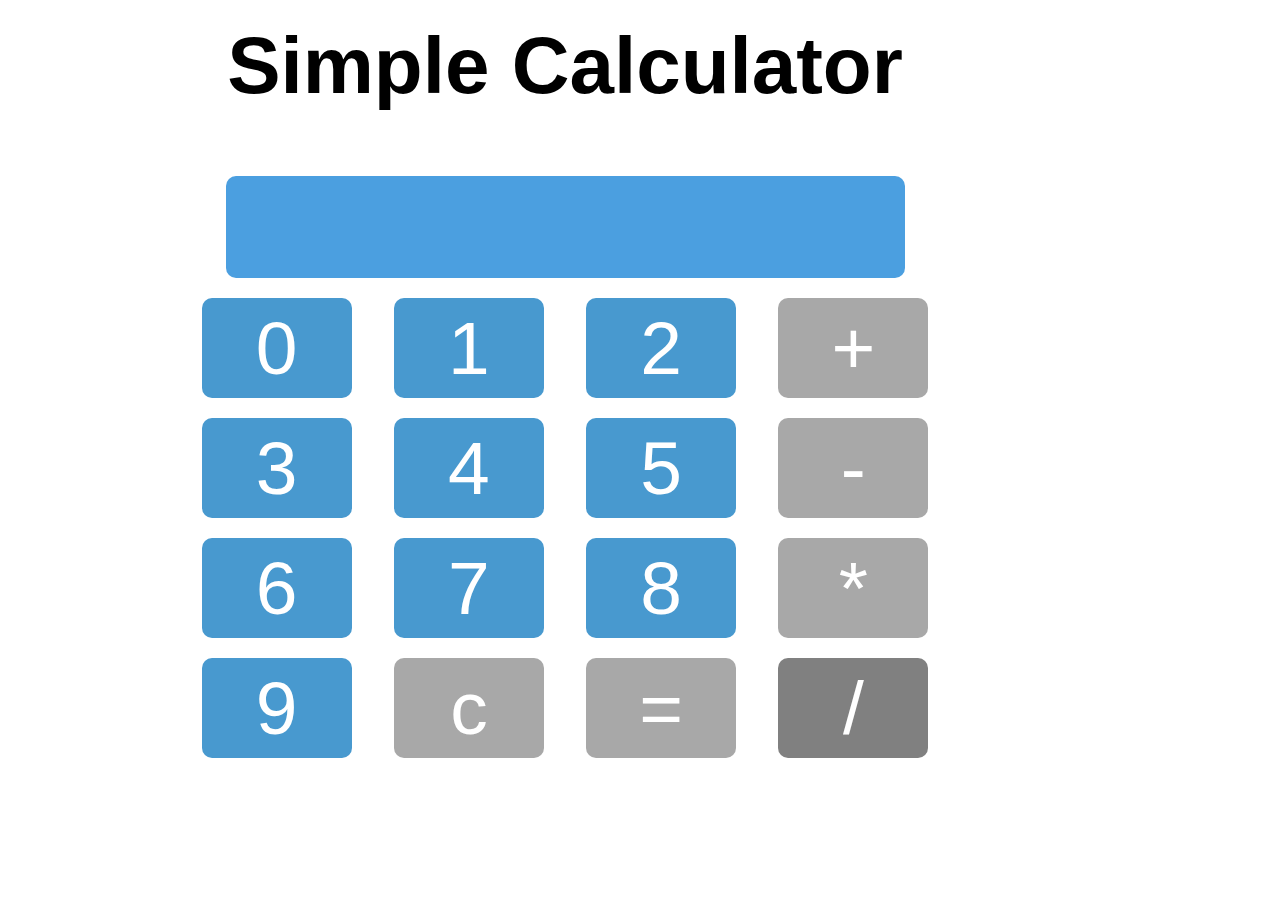
<file: Simple Calculator/index.html>
<!DOCTYPE html>
<html lang="en">
<head>
    <meta charset="UTF-8">
    <meta name="viewport" content="width=device-width, initial-scale=1.0">
    <meta http-equiv="X-UA-Compatible" content="ie=edge">
    <title>Simple Calculator</title>
    <link rel="stylesheet" type="text/css" href="style.css">
    <link rel="script" type="text/js" href="script.js">

</head>
<body>
  <h1> Simple Calculator</h1>
  <form id="calform" name="cal">
   <input name="display" style="width:675px;height:100px;text-align:center;background:#288cdad5;"><br/>
   <input type="button" value="0" onclick="cal.display.value+='0'" style="background-color:rgb(72, 153, 207)">
   <input type="button" value="1" onclick="cal.display.value+='1'" style="background-color:rgb(72, 153, 207)"">
   <input type="button" value="2" onclick="cal.display.value+='2'" style="background-color:rgb(72, 153, 207)">
   <input type="button" value="+" onclick="cal.display.value+='+'" style="background-color:rgb(168, 168, 168)"><br/>
   <input type="button" value="3" onclick="cal.display.value+='3'" style="background-color:rgb(72, 153, 207)">
   <input type="button" value="4" onclick="cal.display.value+='4'" style="background-color:rgb(72, 153, 207)"> 
   <input type="button" value="5" onclick="cal.display.value+='5'" style="background-color:rgb(72, 153, 207)">
   <input type="button" value="-" onclick="cal.display.value+='-'" style="background-color:rgb(168, 168, 168)"><br/>
   <input type="button" value="6" onclick="cal.display.value+='6'" style="background-color:rgb(72, 153, 207)">
   <input type="button" value="7" onclick="cal.display.value+='7'" style="background-color:rgb(72, 153, 207)">
   <input type="button" value="8" onclick="cal.display.value+='8'" style="background-color:rgb(72, 153, 207)">
   <input type="button" value="*" onclick="cal.display.value+='*'" style="background-color:rgb(168, 168, 168)"><br/> 
   <input type="button" value="9" onclick="cal.display.value+='9'" style="background-color:rgb(72, 153, 207)">
   <input type="button" value="c" onclick="cal.display.value = ''" style="background-color:rgb(168, 168, 168)">
   <input type="button" value="=" onclick="cal.display.value = eval(cal.display.value) "style="background-color:rgb(168, 168, 168)">
   <input type="button" value="/" onclick="cal.display.value += '/'"style="background-color:grey">






  </form>
</body>
</html>
</file>
<file: Simple Calculator/style.css>
input{
    width: 150px;
    height: 100px;
    font-size: 75px;
    border-radius: 10px;
    margin:10px;
    background-color: #000000;
    color: #fff;
    border-style: none;


}
h1{
text-align: center;
font-family: 'Segoe UI', Tahoma, Geneva, Verdana, sans-serif;
font-size: 80px;
margin-right: 150px;
margin-top: 20px;
}
#calform
{
    text-align: center;
    font-family: Verdana, Geneva, Tahoma, sans-serif;
    font-size: 80px;
    margin-right: 150px;
    margin-top: 20px;
}
body{
   
}
</file>
